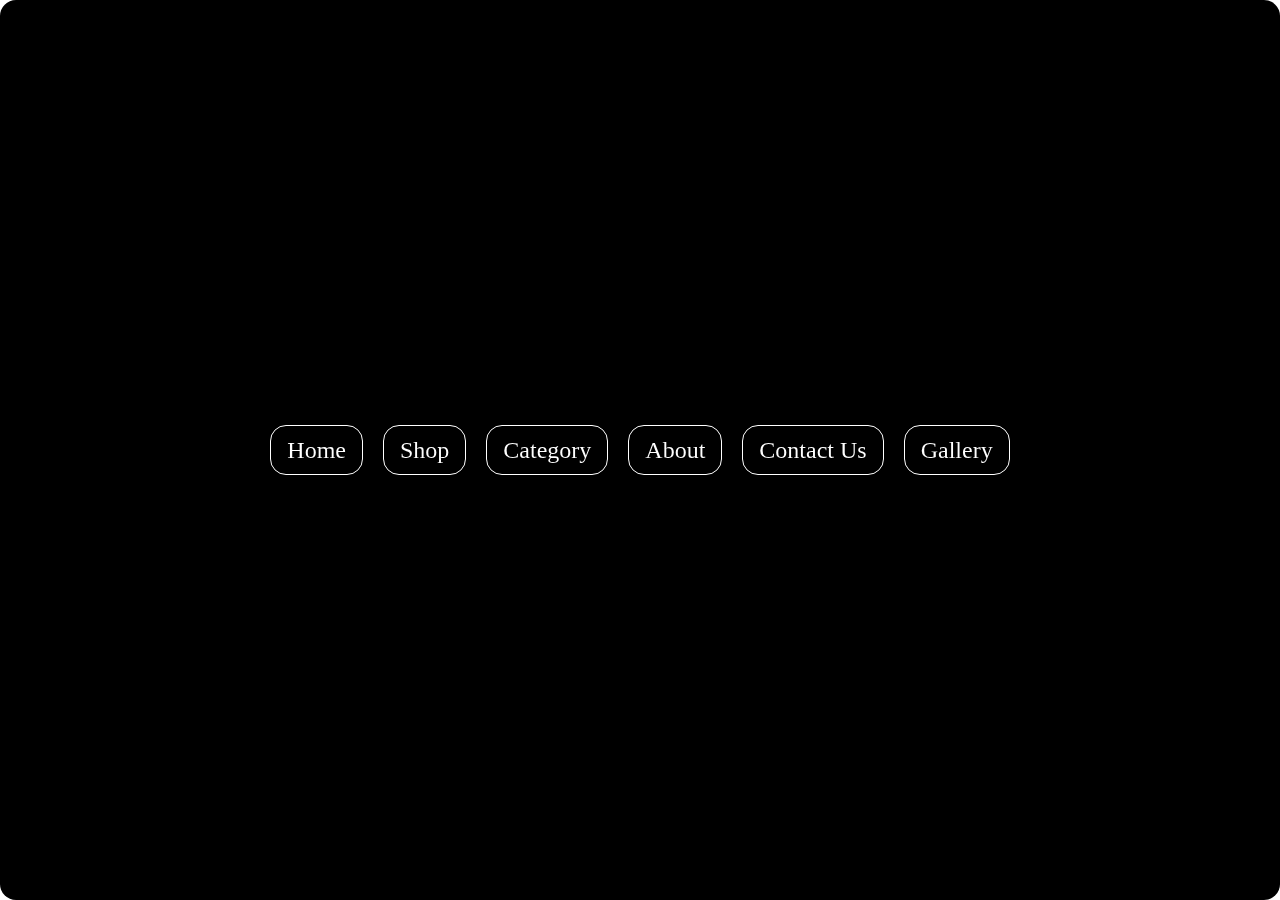
<file: cssmouse/index.html>
<!DOCTYPE html>
<html lang="en">
<head>
    <meta charset="UTF-8">
    <meta name="viewport" content="width=device-width, initial-scale=1.0">
    <title>Document</title>
    <link rel="stylesheet" href="style.css">
</head>
<body>
    <main>
        <a href="#" class="red box">Home</a>
        <a href="#" class="blue box">Shop</a>
        <a href="#" class="box">Category</a>
        <a href="#" class="green box">About</a>
        <a href="#" class="box">Contact Us</a>
        <a href="#" class="box">Gallery</a>
        <a href="#" class="anchor"></a>
    </main>
</body>
</html>
</file>
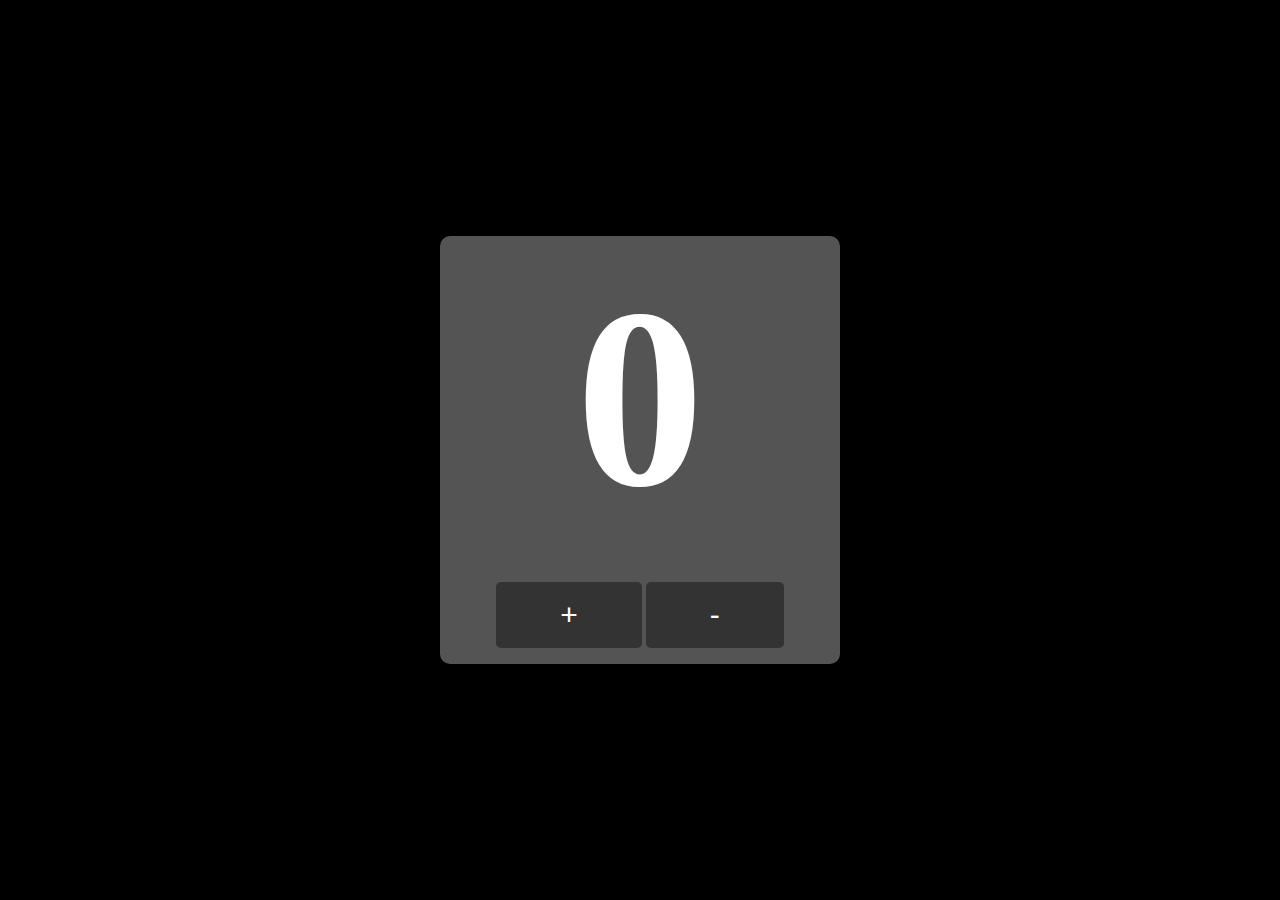
<file: project1/index.html>
<!DOCTYPE html>
<html lang="en">
<head>
    <meta charset="UTF-8">
    <meta name="viewport" content="width=device-width, initial-scale=1.0">
    <title>Document</title>
    <link rel="stylesheet" href="style.css">
</head>
<body>
    

<div id="main">
    <div class="card">
    <h1 id="h1">0</h1>

    <div id="btns">
        <button id="inc">+</button>
    <button id="dec">-</button>
    </div>
    
</div>
</div>


    <script src="script.js"></script>
</body>
</html>
</file>
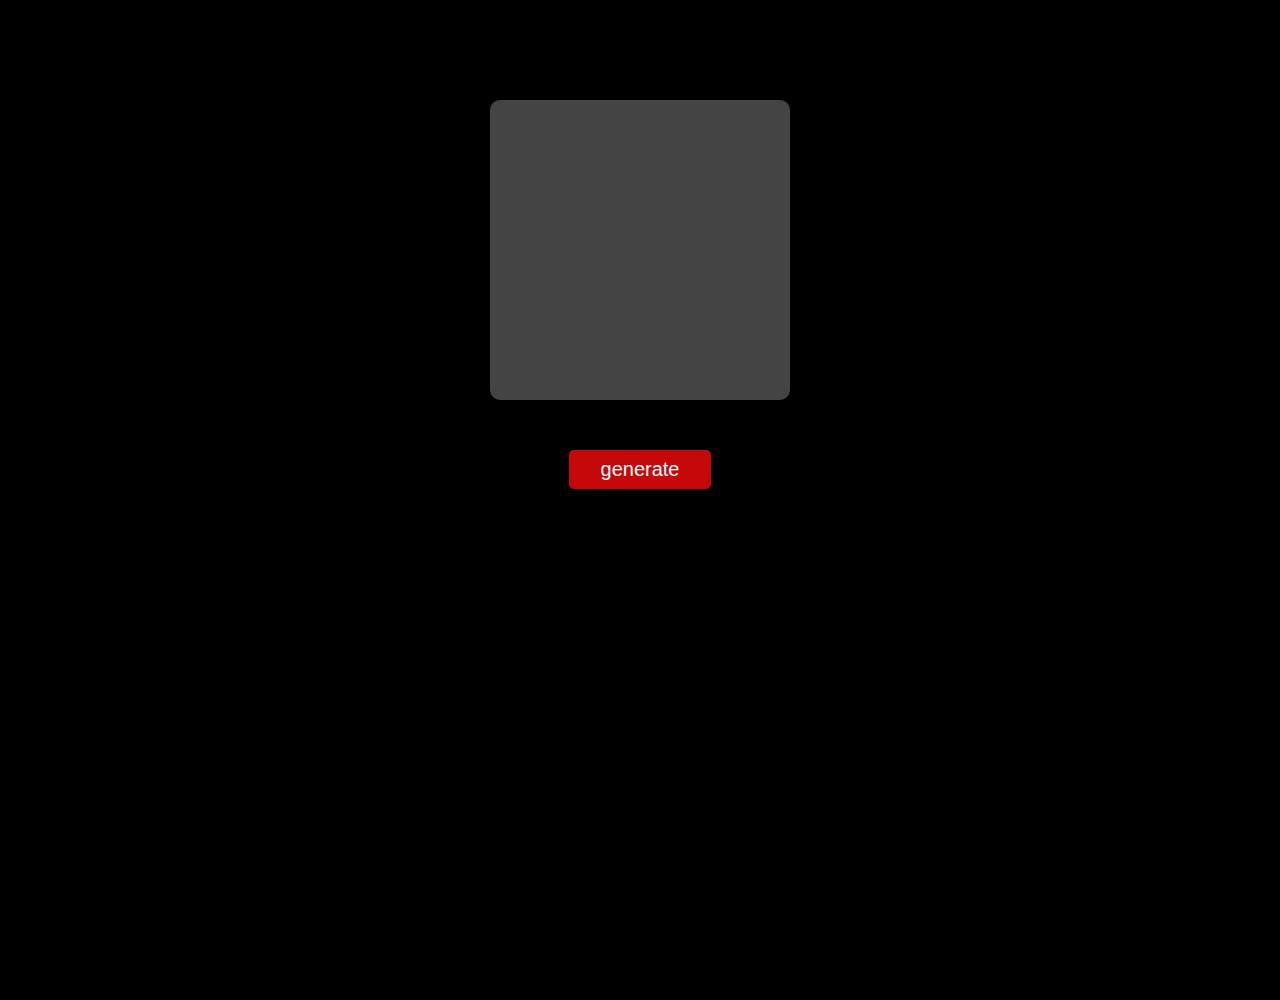
<file: project2/index.html>
<!DOCTYPE html>
<html lang="en">
<head>
    <meta charset="UTF-8">
    <meta name="viewport" content="width=device-width, initial-scale=1.0">
    <title>Document</title>
    <link rel="stylesheet" href="style.css">
</head>
<body>
    
    <div id="box"></div>
    <button id="btn">generate</button>

    <script src="script.js"></script>
</body>
</html>
</file>
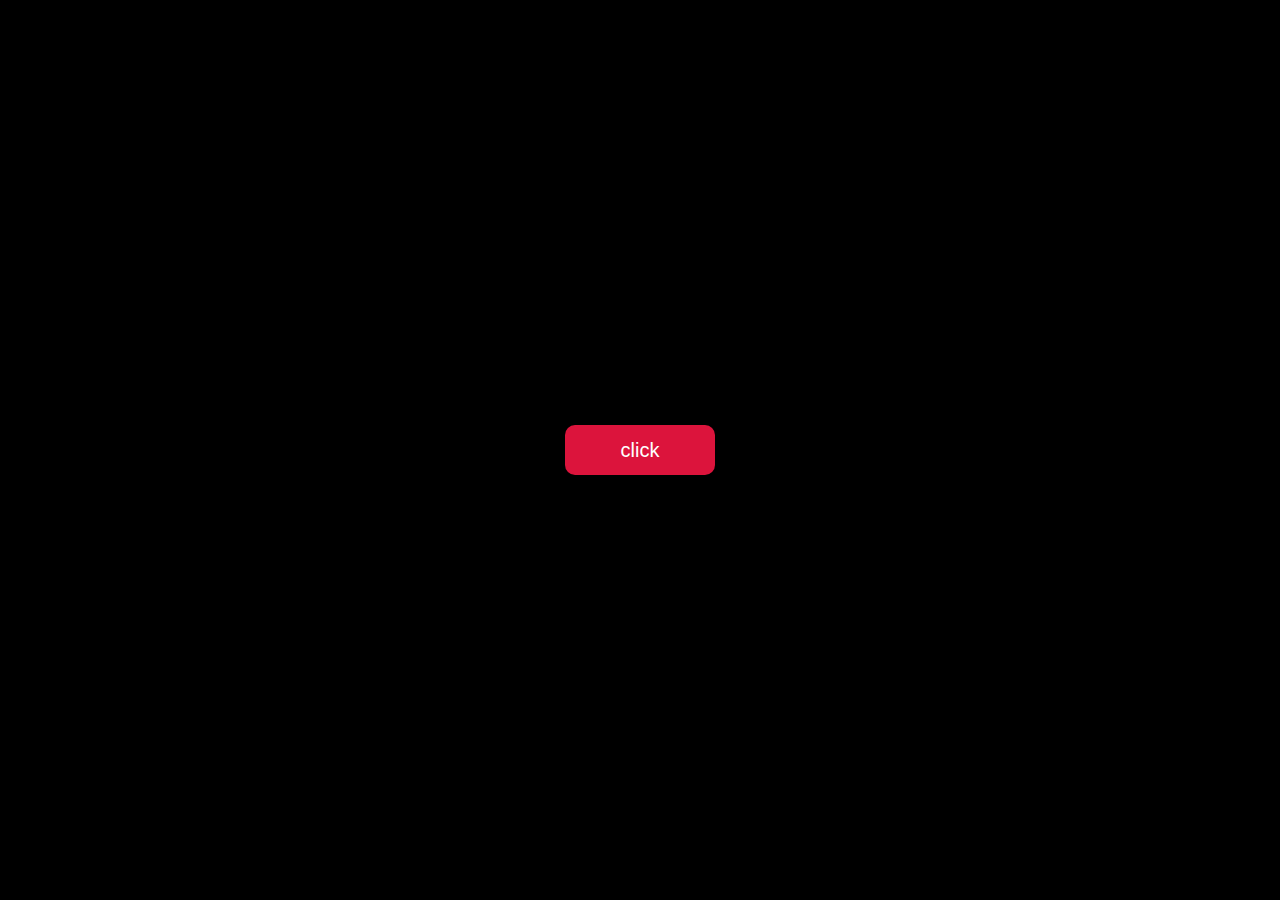
<file: project4/index.html>
<!DOCTYPE html>
<html lang="en">
<head>
    <meta charset="UTF-8">
    <meta name="viewport" content="width=device-width, initial-scale=1.0">
    <title>Document</title>
    <link rel="stylesheet" href="style.css">
</head>
<body>
    <main>


        <button>click</button>
    </main>
    


    <script src="script.js"></script>
</body>
</html>
</file>
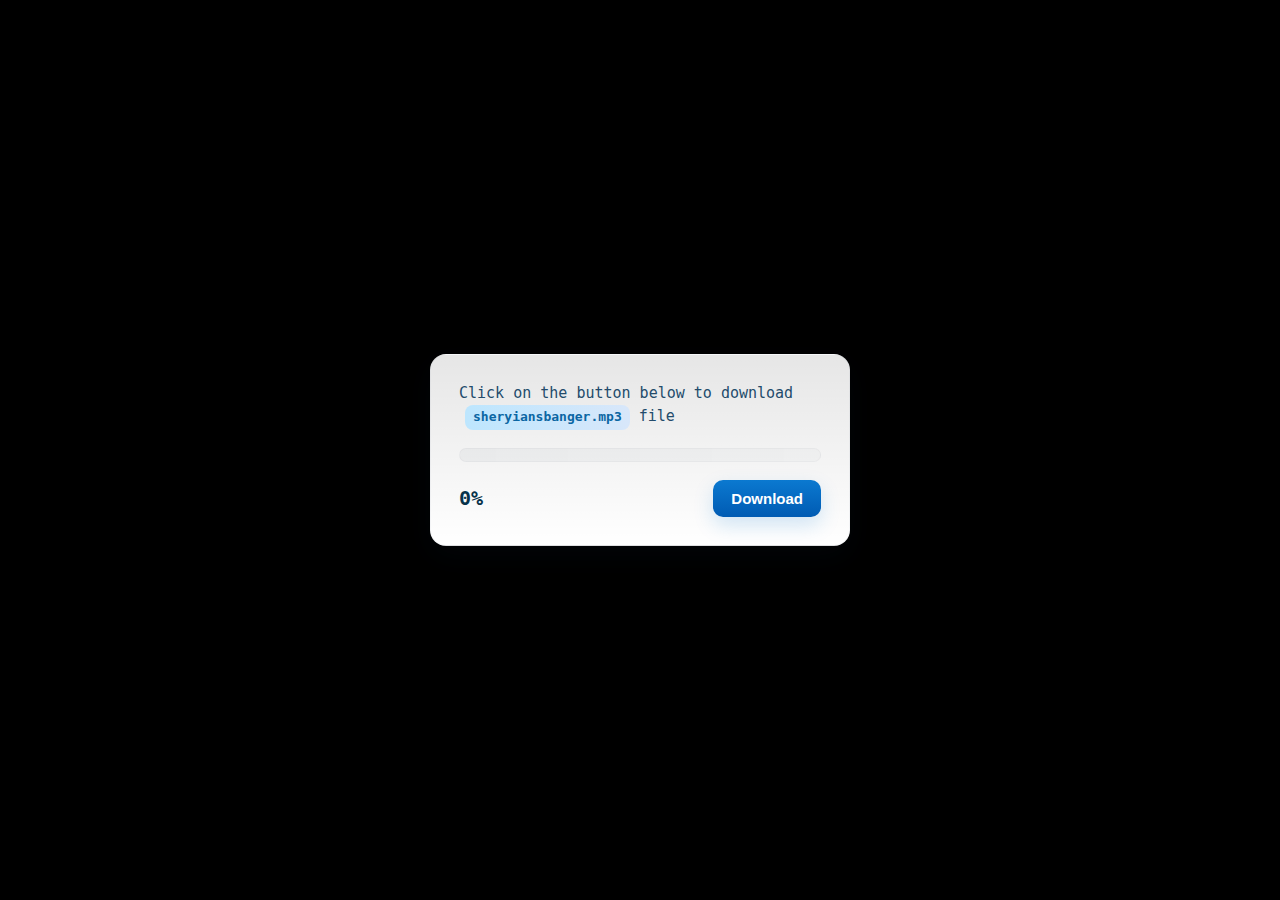
<file: project5/index.html>
<!DOCTYPE html>
<html lang="en">

<head>
  <meta charset="UTF-8">
  <meta name="viewport" content="width=device-width, initial-scale=1.0">
  <title>Document</title>
  <link rel="stylesheet" href="style.css">
</head>

<body>
  <main>
    
    <div class="card">
      <p>Click on the button below to download <span>sheryiansbanger.mp3</span> file</p>
      <div class="baxa">
        <div class="loading"></div>
      </div>

      <div class="bottom">
        <h2 class="percentage">0%</h2>
        <button class="button">Download</button>
      </div>
    </div>

  </main>
  <script src="script.js"></script>
</body>

</html>
</file>
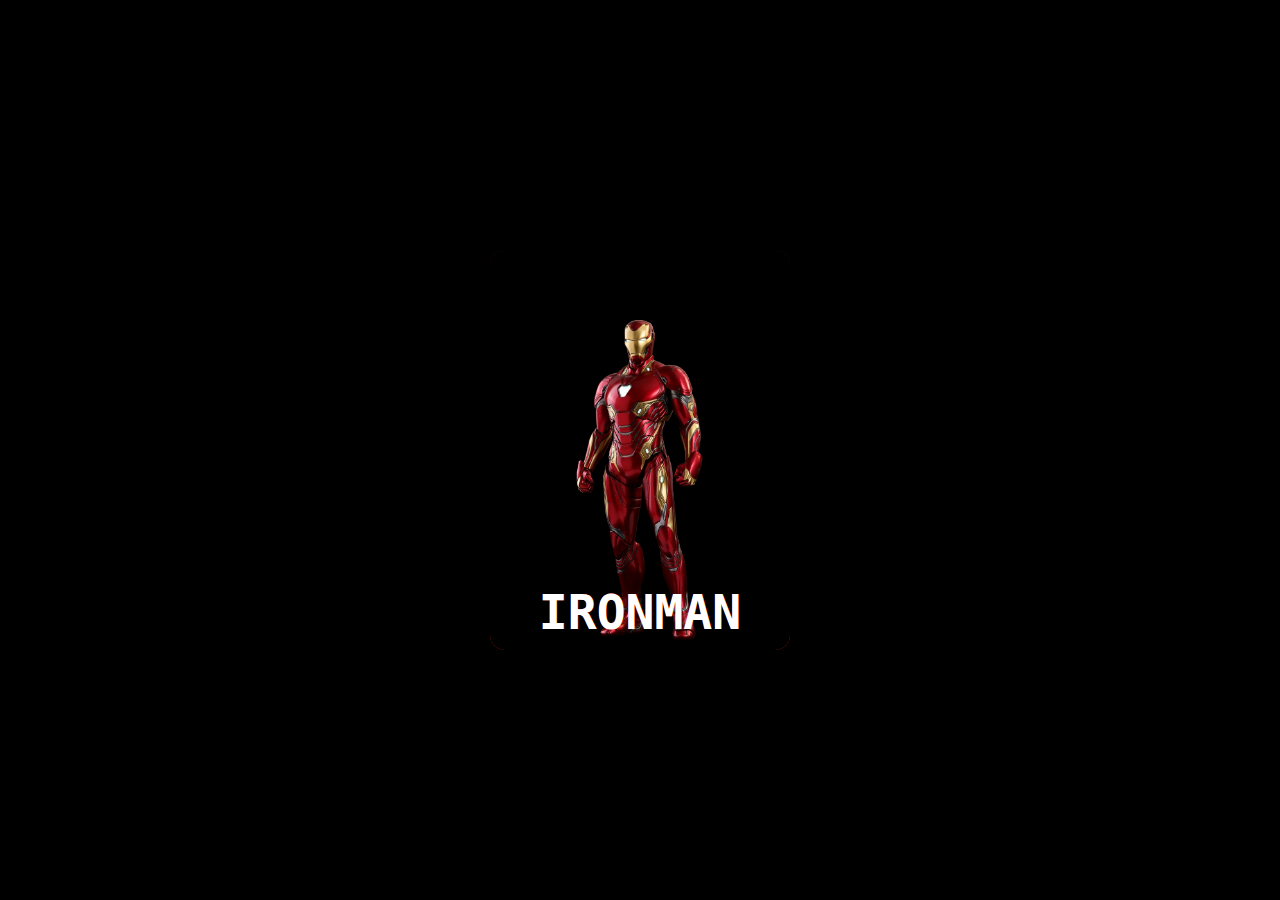
<file: rotaingeffect/index.html>
<!DOCTYPE html>
<html lang="en">
<head>
    <meta charset="UTF-8">
    <meta name="viewport" content="width=device-width, initial-scale=1.0">
    <title>Document</title>
    <link rel="stylesheet" href="style.css">
</head>
<body>
    <main>
        <div class="box">
            <img src="./ironman.webp" alt="">
            <h1>IRONMAN</h1>
        </div>

    </main>
</body>
</html>
</file>
<file: cssmouse/style.css>
* {
  margin: 0;
  padding: 0;
  box-sizing: border-box;
}
html,body{
    width: 100%;
    height: 100%;
/* background-color: #000; */
}


main{
    height: 100%;
    width: 100%;
    display: flex;
    align-items: center;
    justify-content: center;
    anchor-name: --some-anchor;
    background-color: rgb(255, 255, 255);
    /* gap: 20px; */
}

/* main:has(.box:hover) .box{
    transform: scale(0.8);

} */


.box{
    height: 50px;
    /* width: auto; */
    padding: 1rem;
    transition: all 0.3s linear;
    cursor: pointer;
    background-color: rgb(255, 255, 255);
    margin: 10px;
    display: flex;
    align-items: center;
    justify-content: center;
    text-decoration: none;
    color: black;
    font-size: 1.5rem;
    border-radius: 1rem;
    border: 1px solid black;

}
.box:hover{
    anchor-name: --some-anchor;
    /* transform: scale(1.2)!important; */

}

/* .red{
    background-color: rgba(255, 0, 0, 0.733);
}

.blue{
    background-color: rgba(20, 6, 175, 0.701);
}

.green{
    background-color: rgba(13, 218, 37, 0.795);
}
 */


.anchor{
    background-color: rgb(255, 255, 255);
    border-radius: 1rem;
    position: absolute;
    position-anchor: --some-anchor;
    /* height: 50px;
    width: 60px; */
    top: anchor(top);
    left: anchor(left);
    bottom: anchor(bottom);
    right: anchor(right);
    transition: all linear 0.3s;
    mix-blend-mode: difference!important;
    pointer-events: none;
}
</file>
<file: project1/style.css>
* {
  margin: 0;
  padding: 0;
  box-sizing: border-box;
}
html,body{
    width: 100%;
    height: 100%;
background-color: #000;
}


#main{
    width: 100%;
    height: 100%;
    display: flex;
    justify-content: center;
    align-items: center;
}



#h1{
    color: #fff;
    font-size: 20vw;
    margin-bottom: 20px;
}

.card{
    width: 400px;
    background-color: #545454;
    border-radius: 10px;
    display: flex;
    flex-direction: column;
    justify-content: center;
    align-items: center;
    gap: 1rem;
    padding: 1rem;
}

button{
   font-size: 30px;
    padding: 1rem 4rem;
    border: none;
    border-radius: 5px;
    background-color: #333;
    color: #fff;
    cursor: pointer;
    transition: all 0.3s ease;
}
</file>
<file: project2/style.css>
* {
  margin: 0;
  padding: 0;
  box-sizing: border-box;
}
html,body{
    width: 100%;
    height: 100%;
background-color: #000;
}


#box{
    width: 300px;
    height: 300px;
    background-color: #444;
    margin: auto;
    margin-top: 100px;
    border-radius: 10px;
}
button{
   font-size: 20px;
    padding: 0.5rem 2rem;
    border: none;
    border-radius: 5px;
    background-color: #c60808;
    color: #fff;
    cursor: pointer;
    transition: all 0.3s ease;
    display: block;
    margin: 50px auto;
}
button:active{
    transform: scale(0.95);
}
</file>
<file: project4/style.css>
* {
  margin: 0;
  padding: 0;
  box-sizing: border-box;
  color: white;
}
html,body{
    width: 100%;
    height: 100%;
background-color: #000;
 overflow-x: hidden;
    overflow-y: auto;
  
}

main{
    width: 100%;
    height: 100%;
    display: flex;
    justify-content: center;
    align-items: center;
   

}
button{
    width: 150px;
    height: 50px;
    font-size: 20px;
    background-color: crimson;
    border: none;
    border-radius: 10px;
    cursor: pointer;
    position: relative;
    z-index: 100;
}

button:active{
    transform: scale(0.9);
}
</file>
<file: project5/style.css>
* { box-sizing: border-box; 
    margin: 0; 
    padding: 0; 
}
html, body {
     height: 100%; 
    }
body {
    display: flex;
    align-items: center;
    justify-content: center;
    font-family: monospace;
    background: black;
    color: #16324f;
    padding: 32px;
}

main {
    width: 100%;
    max-width: 420px;
}

.card {
    background: linear-gradient(180deg, rgba(255,255,255,0.9), #fff);
    border-radius: 16px;
    padding: 28px;
    box-shadow: 0 10px 30px rgba(19, 45, 66, 0.12);
    border: 1px solid rgba(20, 60, 90, 0.04);
    overflow: hidden;
}

.card p {
    font-size: 15px;
    line-height: 1.45;
    color: #234b6b;
    margin-bottom: 18px;
}
.card p span {
    font-weight: 700;
    color: #0b66a3;
    background: linear-gradient(90deg, #bde6fe, #d8e7fa);
    padding: 3px 8px;
    border-radius: 8px;
    font-size: 13px;
    margin-left: 6px;
    display: inline-block;
}

.baxa {
    width: 100%;
    height: 14px;
    background: linear-gradient(90deg, rgba(2,34,57,0.04), rgba(2,34,57,0.02));
    border-radius: 999px;
    padding: 3px;
    margin-bottom: 18px;
    border: 1px solid rgba(7, 36, 62, 0.03);
}

.loading {
    height: 100%;
    width: 0%; 
    border-radius: 999px;
    background: linear-gradient(90deg, #42c4ff, #0066ff 60%, #7b61ff);
    box-shadow: 0 6px 18px rgba(66,196,255,0.12), inset 0 -4px 12px rgba(255,255,255,0.12);
    transition: width 450ms cubic-bezier(.22,.9,.32,1);
}

.bottom {
    display: flex;
    align-items: center;
    justify-content: space-between;
    gap: 12px;
    margin-top: 6px;
}

.bottom h2 {
    font-size: 20px;
    font-weight: 700;
    color: #08324a;
    min-width: 56px;
    text-align: left;
    margin: 0;
}

button {
    appearance: none;
    -webkit-appearance: none;
    border: none;
    padding: 10px 18px;
    font-weight: 600;
    font-size: 15px;
    border-radius: 10px;
    cursor: pointer;
    background: linear-gradient(180deg, #0b79d0, #005bb3);
    color: #fff;
    box-shadow: 0 8px 20px rgba(11,121,208,0.18);
    transition: all 300ms ease-in-out;
}


button:active {
    scale: 0.95;
}

button:hover {  
    box-shadow: 0 12px 30px rgba(11, 130, 220, 0.63);
}
</file>
<file: rotaingeffect/style.css>
* {
  margin: 0;
  padding: 0;
  box-sizing: border-box;
}
html,body{
    width: 100%;
    height: 100%;
background-color: #000;
}

main{
    width: 100%;
    height: 100%;
    display: flex;
    align-items: center;
    justify-content: center;

}


:root{
  --ironman-color:rgb(255, 51, 0);
}

@property --rotate{
  syntax: "<angle>";
  initial-value: 0deg;
  inherits: false;
}

@keyframes rotate {
  from{
    --rotate:0deg;
  }
  to{
    --rotate:360deg;

  }
}



.box>img{
  height: 80%;
  position: absolute;

}
.box>h1{
  z-index: 1;
  color: white;
  font-family: monospace;
  font-size: 3rem;
  /* opacity: 0; */
}



.box{
  height: 400px;
  width: 300px;
  display: flex;
  padding-inline: 10px;
  padding-bottom: 10px;
  flex-direction: column;
  align-items: center;
  justify-content: flex-end;
  color: whitesmoke;
  gap: 10px;
  position: relative;
  border-radius: 15px;
   box-shadow: 0 0 0px var(--ironman-color);

  background: linear-gradient(black) padding-box,
   conic-gradient(from var(--rotate),black,var(--ironman-color),black) border-box;
  border: 0px solid rgba(228, 23, 228, 0);

  text-shadow: 0 0 0px var(--ironman-color);
  animation: rotate 5s infinite linear;
  /* animation-iteration-count: infinite; */
  transition: all linear 0.3s;
  animation-play-state: paused;
}


.box:hover{
  border-width:5px ;
  animation-play-state: running;
   box-shadow: 0 0 70px var(--ironman-color);
  text-shadow: 0 0 10px var(--ironman-color);
}



.box:hover img{
    animation: grow 500ms forwards cubic-bezier(.12,1.95,.42,.85);
}

@keyframes grow {
  from{
    height: 80%;
  }
  to{
    height: 110%;

  }
}



.box:hover h1{
  color: var(--ironman-color);

}
</file>
